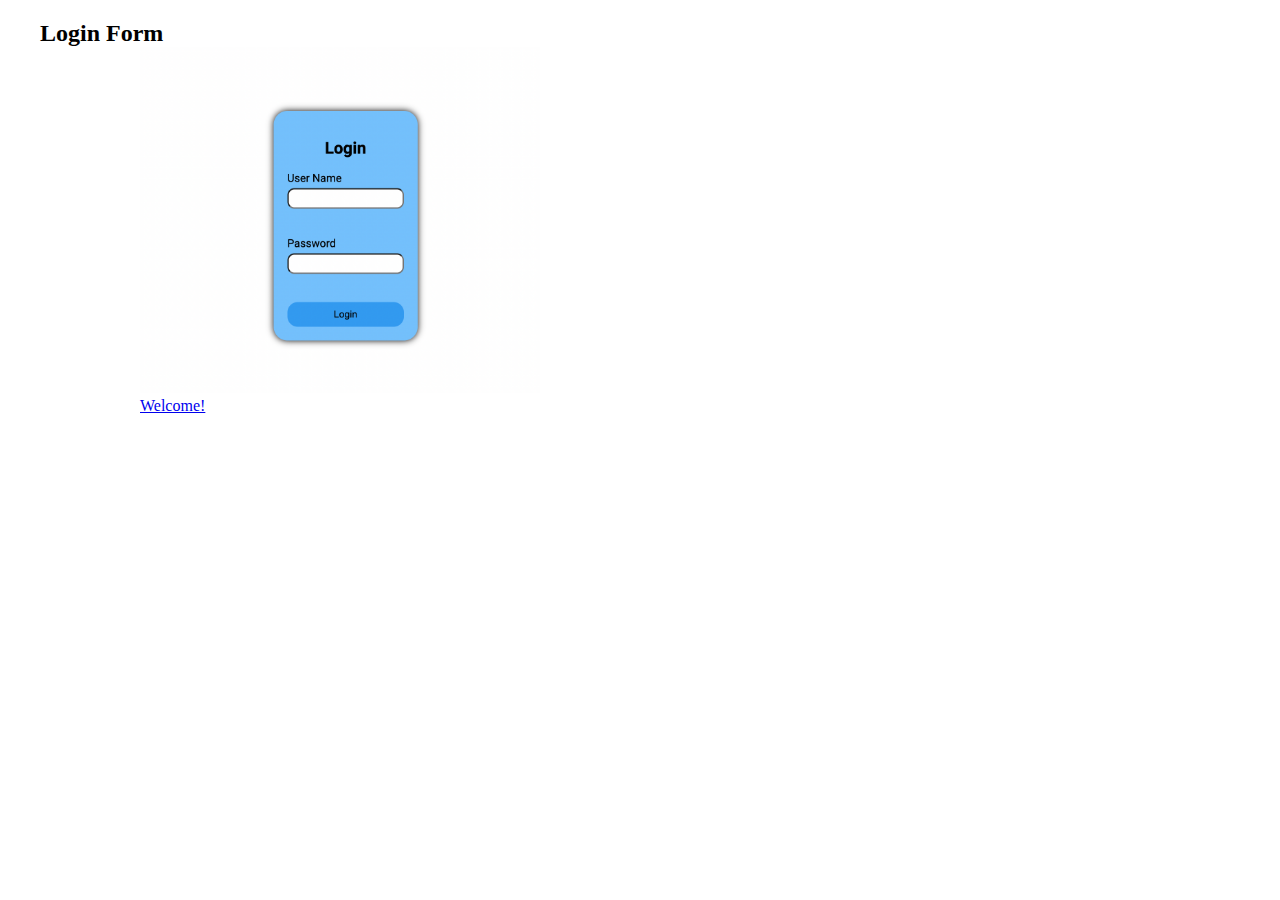
<file: index.html>
<!DOCTYPE html>
<html lang="en">
  <head>
    <meta charset="UTF-8" />
    <meta http-equiv="X-UA-Compatible" content="IE=edge" />
    <meta name="viewport" content="width=device-width, initial-scale=1.0" />
    <title>Document</title>
    <link rel="stylesheet" href="styles.css" />
  </head>
  <body>
    <main>
      <h2>Login Form</h2>
      <div class="container">
        <div class="project">
          <a
        target="_blank"
        href="https://joshaak.github.io/frontend_10/01_loginform/index.html"
      >
          <img src="assets/login_form.png" alt="" srcset="" />
          <p>
            Welcome!
          </p>
        </div>
      </div>
    </main>
  </body>
</html>
</file>
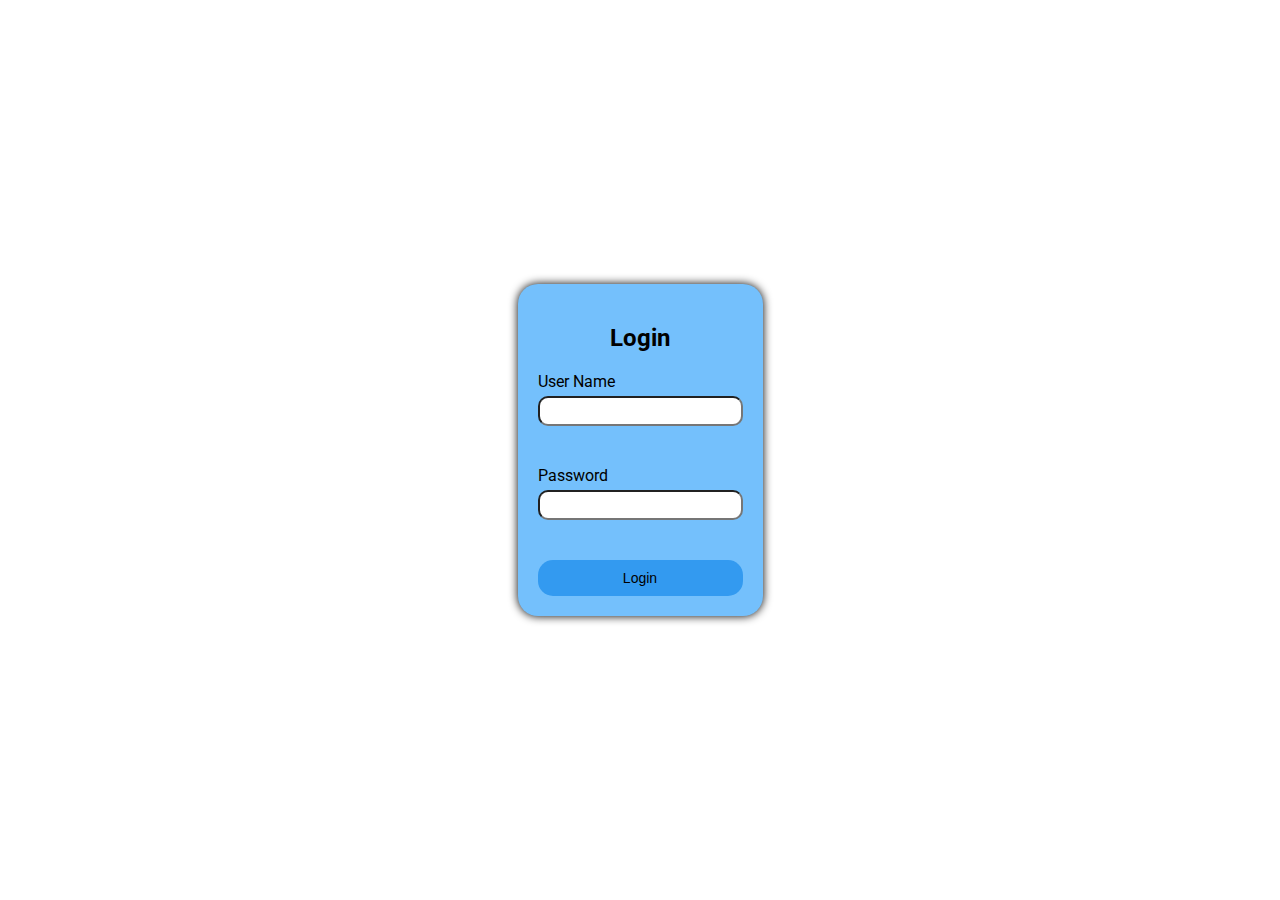
<file: 01_loginform/index.html>
<!DOCTYPE html>
<html lang="en">
  <head>
    <meta charset="UTF-8" />
    <meta http-equiv="X-UA-Compatible" content="IE=edge" />
    <meta name="viewport" content="width=device-width, initial-scale=1.0" />
    <title>Login Form</title>
    <link rel="stylesheet" href="styles.css" />
  </head>
  <body>
    <div class="login-container">
      <div class="box"></div>
      <form action="#" autocomplete="off">
        <h2 id="title">Login</h2>
        <div class="form-box">
          <label for="username">User Name</label>
          <input type="text" id="username" class="username" />
          <small>Username is required</small>
        </div>
        <div class="form-box">
          <label for="password">Password</label>
          <input type="password" id="password" />
          <small>password is required</small>
        </div>
        <button>Login</button>
      </form>
    </div>
    <script src="script.js"></script>
  </body>
</html>
</file>
<file: styles.css>
* {
  margin: 0;
  padding: 0;
  box-sizing: border-box;
}
main {
  margin: 20px 40px;
}

.project img {
  width: 400px;
}

.project {
  max-width: 600px;
  display: flex;
  align-items: center;
  justify-content: space-around;
}
</file>
<file: 01_loginform/styles.css>
@import url("https://fonts.googleapis.com/css2?family=Roboto:wght@400;500;700&display=swap");

* {
  margin: 0;
  padding: 0;
  box-sizing: border-box;
}

body {
  font-family: "Roboto", sans-serif;

  display: flex;
  justify-content: center;
  align-items: center;
  height: 100vh;
}
.login-container {
  background-color: #74c0fc;
  box-shadow: 0 0 10px 0 black;
  padding: 20px;
  border-radius: 20px;
}
h2 {
  text-align: center;
  margin: 20px 0;
}
.form-box {
  display: flex;
  flex-direction: column;
  margin-bottom: 20px;
  gap: 5px;
}

.form-box input {
  font-size: 14px;
  padding: 5px 10px;
  border-radius: 10px;
  outline: 0;
}
button {
  font-size: 14px;
  width: 100%;
  background-color: #339af0;
  border: none;
  padding: 10px;
  border-radius: 15px;
}
button:hover {
  background-color: #a5d8ff;
}
small {
  visibility: hidden;
  color: red;
}
</file>
